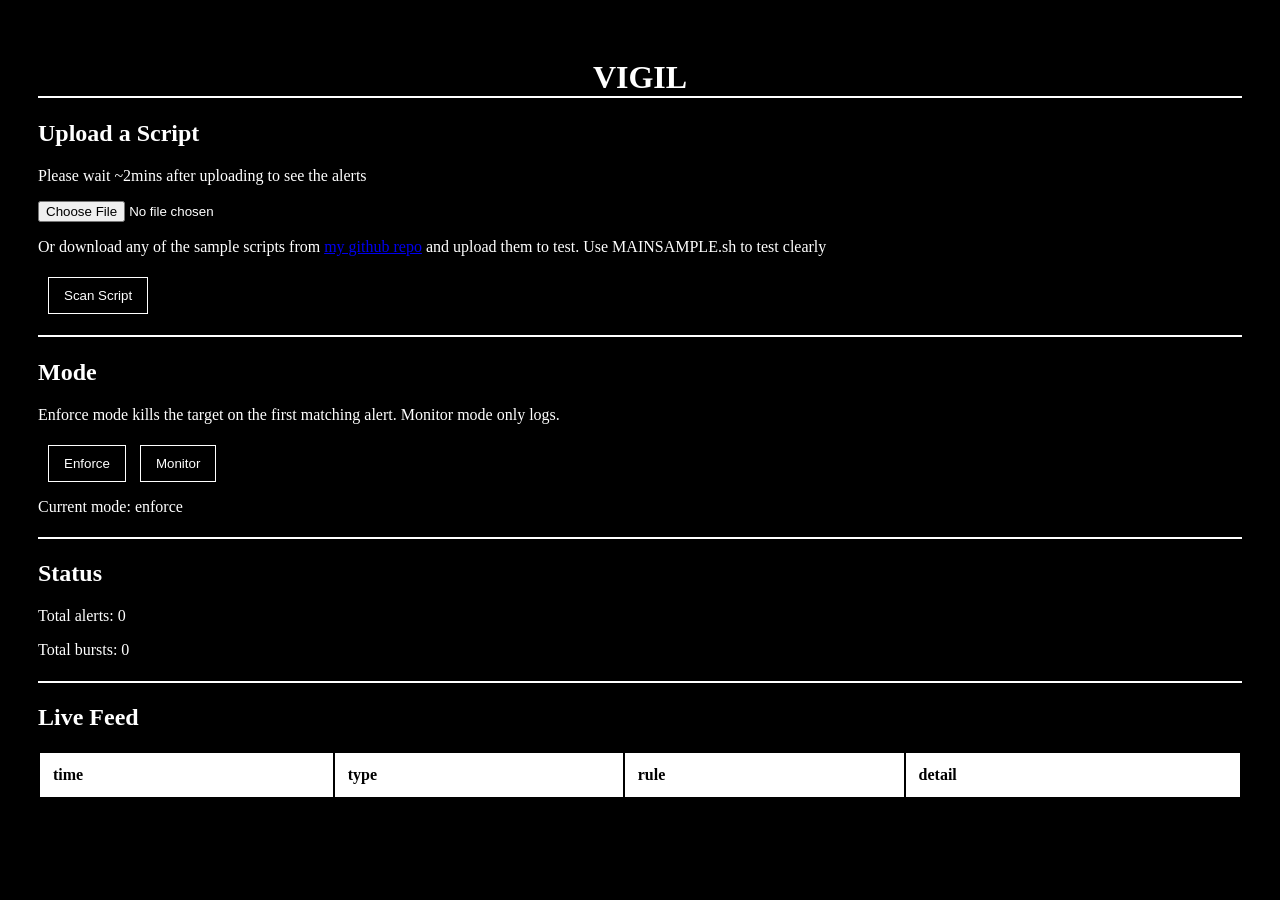
<file: index.html>
<!DOCTYPE html>
<html>
<head>
  <meta charset="utf-8">
  <title>VIGIL</title>
  <link rel="stylesheet" href="style.css">
</head>

<body>
  <h1> VIGIL </h1>
  <h2>Upload a Script</h2>
  <p> Please wait ~2mins after uploading to see the alerts</p>
  <input type="file" id="upload">
  <p>Or download any of the sample scripts from <a href="https://github.com/mittal-ayushi/strace">my github repo</a> and upload them to test. Use MAINSAMPLE.sh to test clearly</p>
  <button id="submit">Scan Script</button>
  <h1></h1>
  <h2>Mode</h2>
  <p>Enforce mode kills the target on the first matching alert. Monitor mode only logs.</p>
  <button id="enforce" class="modebtn active" data-mode="enforce">Enforce</button>
  <button id="monitor" class="modebtn" data-mode="monitor">Monitor</button>
  <p>Current mode: <span id="mode">enforce</span></p>
  <h1></h1>

  <h2>Status</h2>
  <p>Total alerts: <span id="alert">0</span></p>
  <p>Total bursts: <span id="burst">0</span></p>

  <h1></h1>
  <h2>Live Feed</h2>
  <table id="feedTable">
      <thead>
    <tr>
      <th>time</th>
      <th>type</th>
      <th>rule</th>
      <th>detail</th>
    </tr>
  </thead>
  <tbody id="feedBody"></tbody>

  </table>

<script src="script.js"></script>
</body>
</html>
</file>
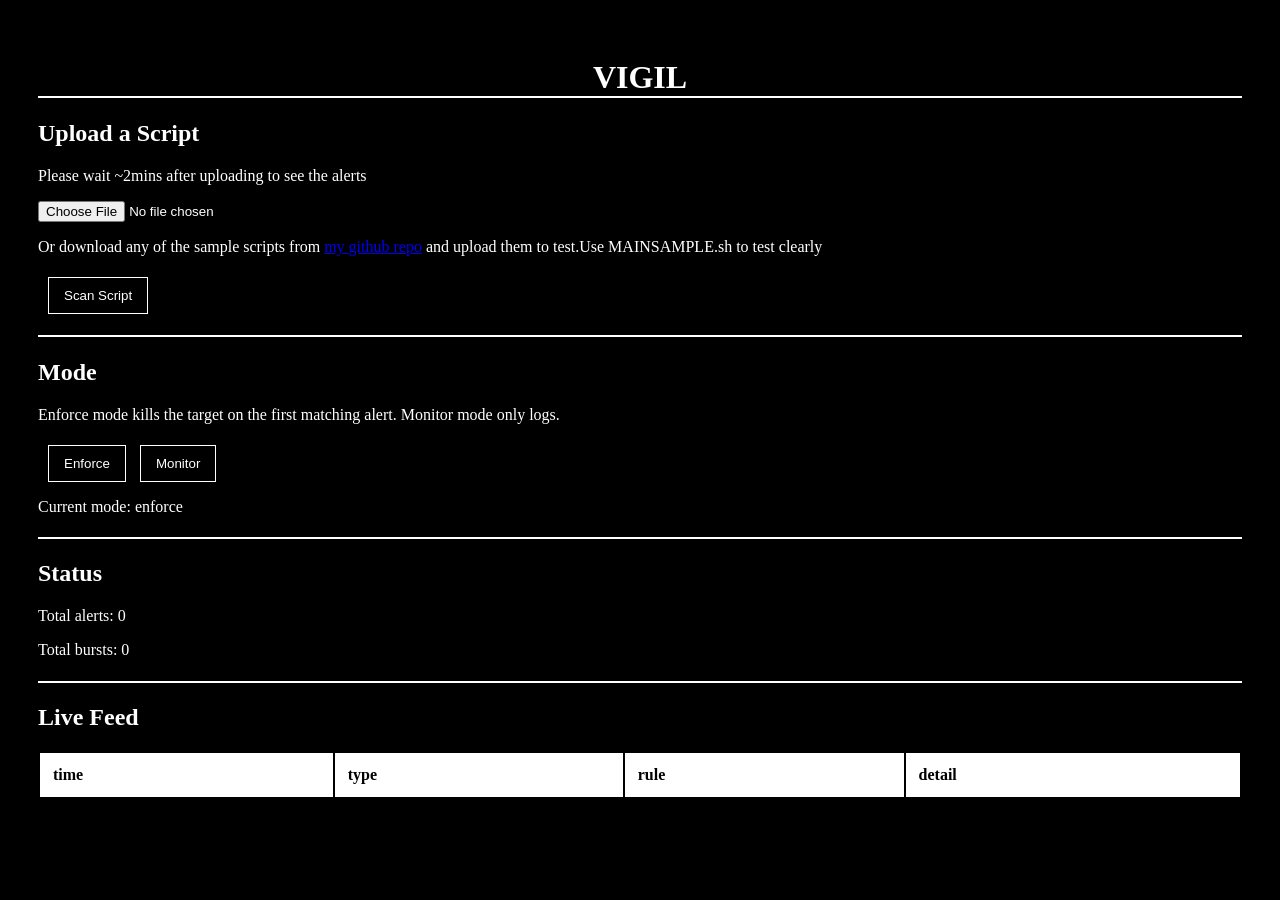
<file: public/index.html>
<!DOCTYPE html>
<html>
<head>
  <meta charset="utf-8">
  <title>VIGIL</title>
  <link rel="stylesheet" href="style.css">
</head>

<body>
  <h1> VIGIL </h1>
  <h2>Upload a Script</h2>
  <p> Please wait ~2mins after uploading to see the alerts</p>
  <input type="file" id="upload">
  <p>Or download any of the sample scripts from <a href="https://github.com/mittal-ayushi/strace">my github repo</a> and upload them to test.Use MAINSAMPLE.sh to test clearly</p>
  <button id="submit">Scan Script</button>
  <h1></h1>
  <h2>Mode</h2>
  <p>Enforce mode kills the target on the first matching alert. Monitor mode only logs.</p>
  <button id="enforce" class="modebtn active" data-mode="enforce">Enforce</button>
  <button id="monitor" class="modebtn" data-mode="monitor">Monitor</button>
  <p>Current mode: <span id="mode">enforce</span></p>
  <h1></h1>

  <h2>Status</h2>
  <p>Total alerts: <span id="alert">0</span></p>
  <p>Total bursts: <span id="burst">0</span></p>

  <h1></h1>
  <h2>Live Feed</h2>
  <table id="feedTable">
      <thead>
    <tr>
      <th>time</th>
      <th>type</th>
      <th>rule</th>
      <th>detail</th>
    </tr>
  </thead>
  <tbody id="feedBody"></tbody>

  </table>

<script src="script.js"></script>
</body>
</html>
</file>
<file: style.css>
body {
  background: black;
  color: white;
  padding: 30px;
}

h1 {
  border-bottom: 2px solid white;
  text-align: center;
}

button {
  background: black;
  color: white;
  border: 1px solid white;
  padding: 10px 15px;
  margin-top: 5px;
}

button {
  cursor: pointer;
  margin-left: 10px;
}

table {
  width: 100%;
  margin-top: 15px;
}

th,
td {
  border: 1px solid white;
  padding: 12px;
  text-align: left;
}

th {
  background: white;
  color: black;
}
</file>
<file: public/style.css>
body {
  background: black;
  color: white;
  padding: 30px;
}

h1 {
  border-bottom: 2px solid white;
  text-align: center;
}

button {
  background: black;
  color: white;
  border: 1px solid white;
  padding: 10px 15px;
  margin-top: 5px;
}

button {
  cursor: pointer;
  margin-left: 10px;
}

table {
  width: 100%;
  margin-top: 15px;
}

th,
td {
  border: 1px solid white;
  padding: 12px;
  text-align: left;
}

th {
  background: white;
  color: black;
}
</file>
